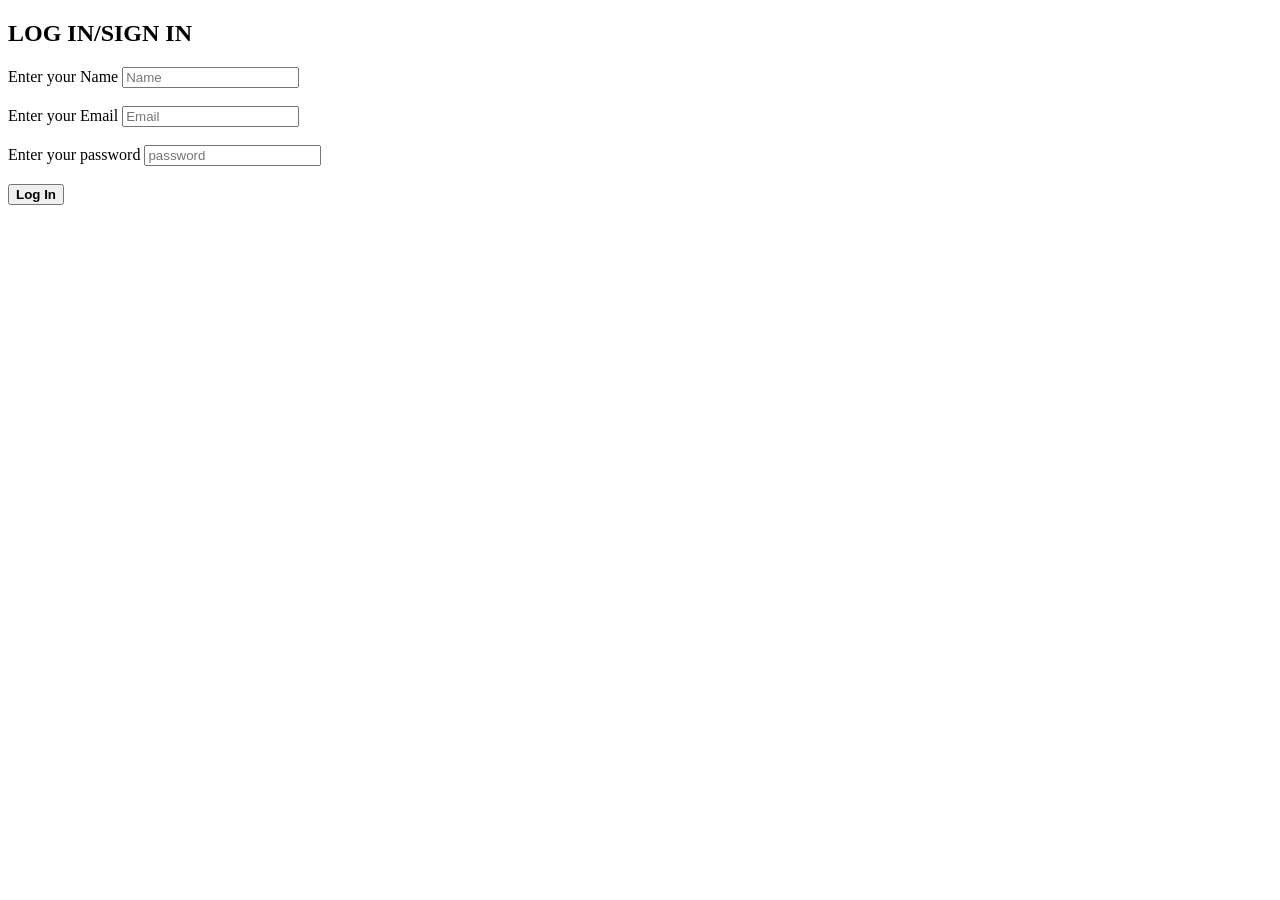
<file: index5.html>
<!DOCTYPE html>
<html lang="en">
<head>
    <meta charset="UTF-8">
    <meta name="viewport" content="width=device-width, initial-scale=1.0">
    <title>LOG IN</title>
</head>
<body>
    <div>
        <h2>LOG IN/SIGN IN</h2>
            <label for="nameinput">Enter your Name</label>
            <input id="nameinput" type ="text" placeholder = "Name" required>
            <br><br>
            <label for="emailinput">Enter your Email</label>
            <input id ="emailinput" type = "text" placeholder="Email" required>
            <br><br>
            <label for="passwordinput">Enter your password</label>
            <input id ="passwordinput" type = "text" placeholder="password" required>
            <br><br>
            <button value ="Log In"> <b>Log In </b></button>
    </div>
    
</body>
</html>
</file>
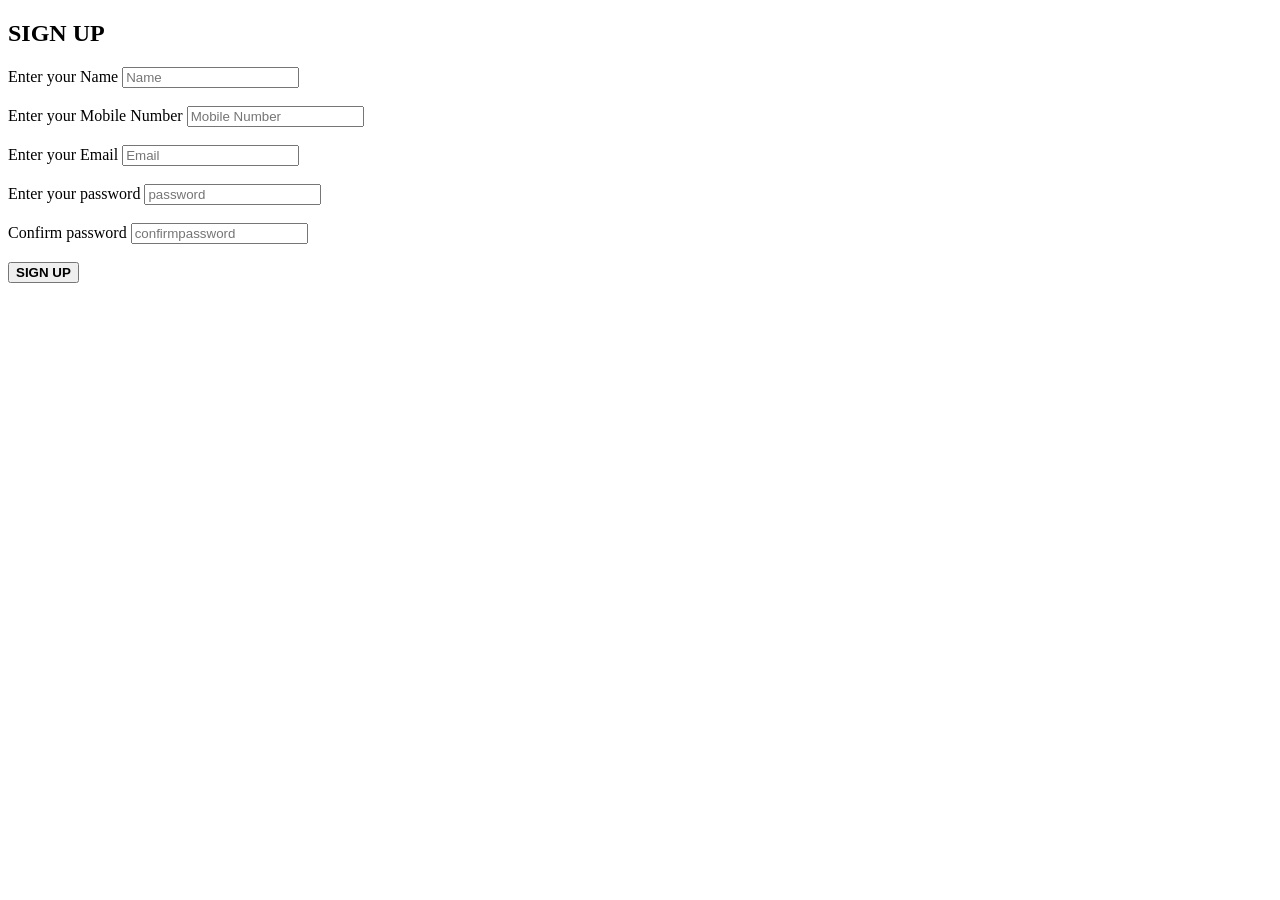
<file: index6.html>
<!DOCTYPE html>
<html lang="en">
<head>
    <meta charset="UTF-8">
    <meta name="viewport" content="width=device-width, initial-scale=1.0">
    <title>SIGN UP</title>
</head>
<body>
    <div>
        <h2>SIGN UP</h2>
            <label for="nameinput">Enter your Name</label>
            <input id="nameinput" type ="text" placeholder = "Name" required>
            <br><br>
            <label for="Mobilenumber">Enter your Mobile Number</label>
            <input id ="Mobilenumcer" type = "int" placeholder="Mobile Number" required>
            <br><br>
            <label for="emailinput">Enter your Email</label>
            <input id ="emailinput" type = "text" placeholder="Email" required>
            <br><br>
            <label for="passwordinput">Enter your password</label>
            <input id ="passwordinput" type = "text" placeholder="password" required>
            <br><br>
            <label for="confirmpassword">Confirm password</label>
            <input id ="confirmpassword" type = "text" placeholder="confirmpassword" required>
            <br><br>
            <button value = "sign up"><b>SIGN UP</b></button>
    </div>
    
</body>
</html>
</file>
